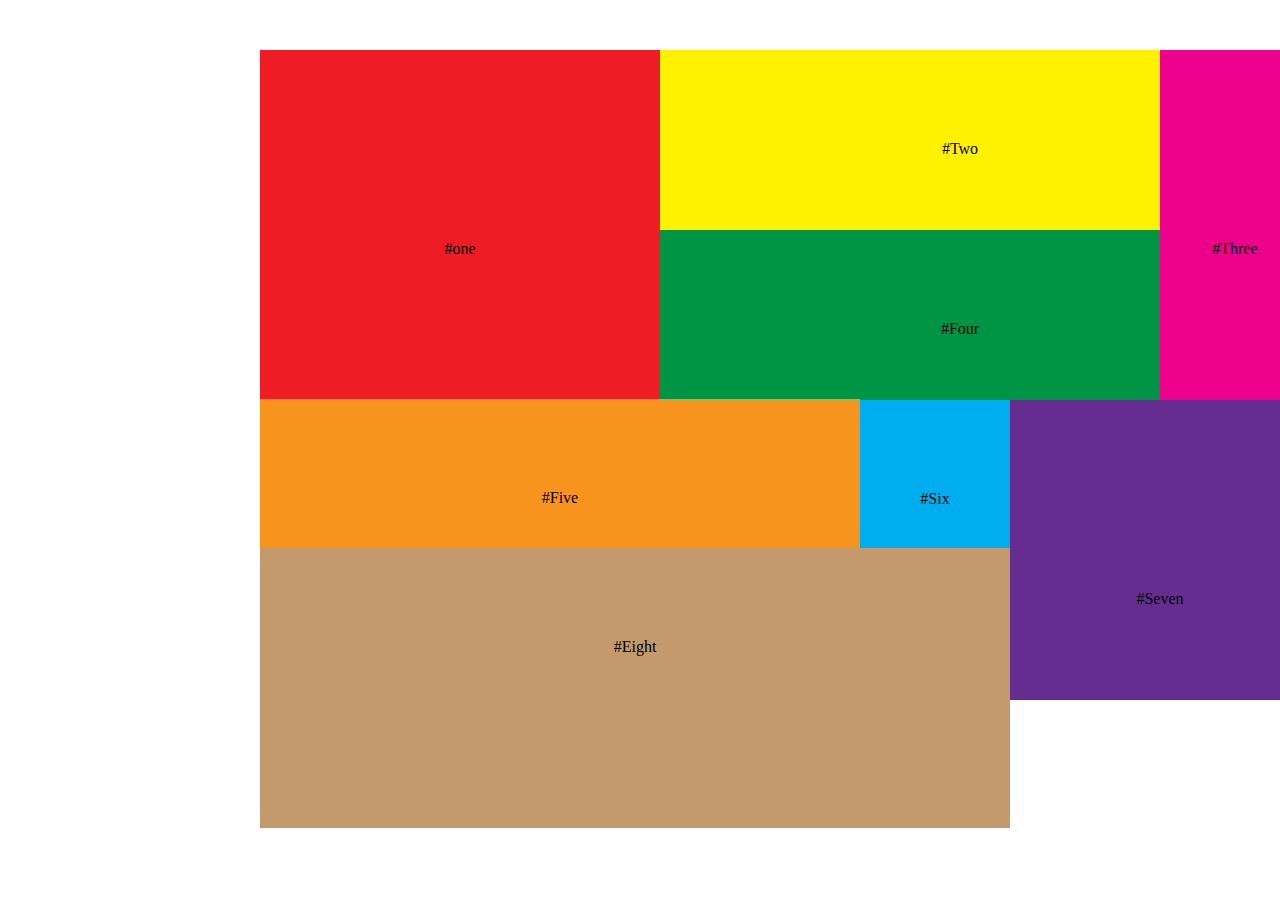
<file: 27-02-2022/index.html>
<!--Question1: Design exact same page.Complete the task and give hosted link here.-->
<!DOCTYPE html>
<html>
    <head>
        <meta charset="UTF-8">
        <meta http-equiv="X-UA-Compatible" content="IE=edge">
        <meta name="viewport" content="width=device-width, initial-scale=1.0">
        <title>Sunday Test</title>
        <link rel="stylesheet" href="./index.css">
    </head>
    <body>
        <div class="head">
            <div>
                <div id="d1">
                    <span class="square">#one</span>
                </div>
                <div class="middle">
                    <div id="d2">
                        <span class="rect">#Two</span>
                    </div>
                    <div id="d4">
                        <span class="rect">#Four</span>
                    </div>
                </div>
                    <div id="d3">
                        <span class="square">#Three</span>
                    </div>
                </div>
            </div>
            <div>
                    <div id="d5">
                        <span class="rect">#Five</span>
                    </div>
                    <div id="d6">
                        <span class="rect">#Six</span>
                    </div>
                    <div id="d7">
                        <span class="square">#Seven</p>
                    </div>
                    <div id="d8">
                        <span class="rect">#Eight</span>
                    </div>
                 </div>
    
    </body>
</html>
</file>
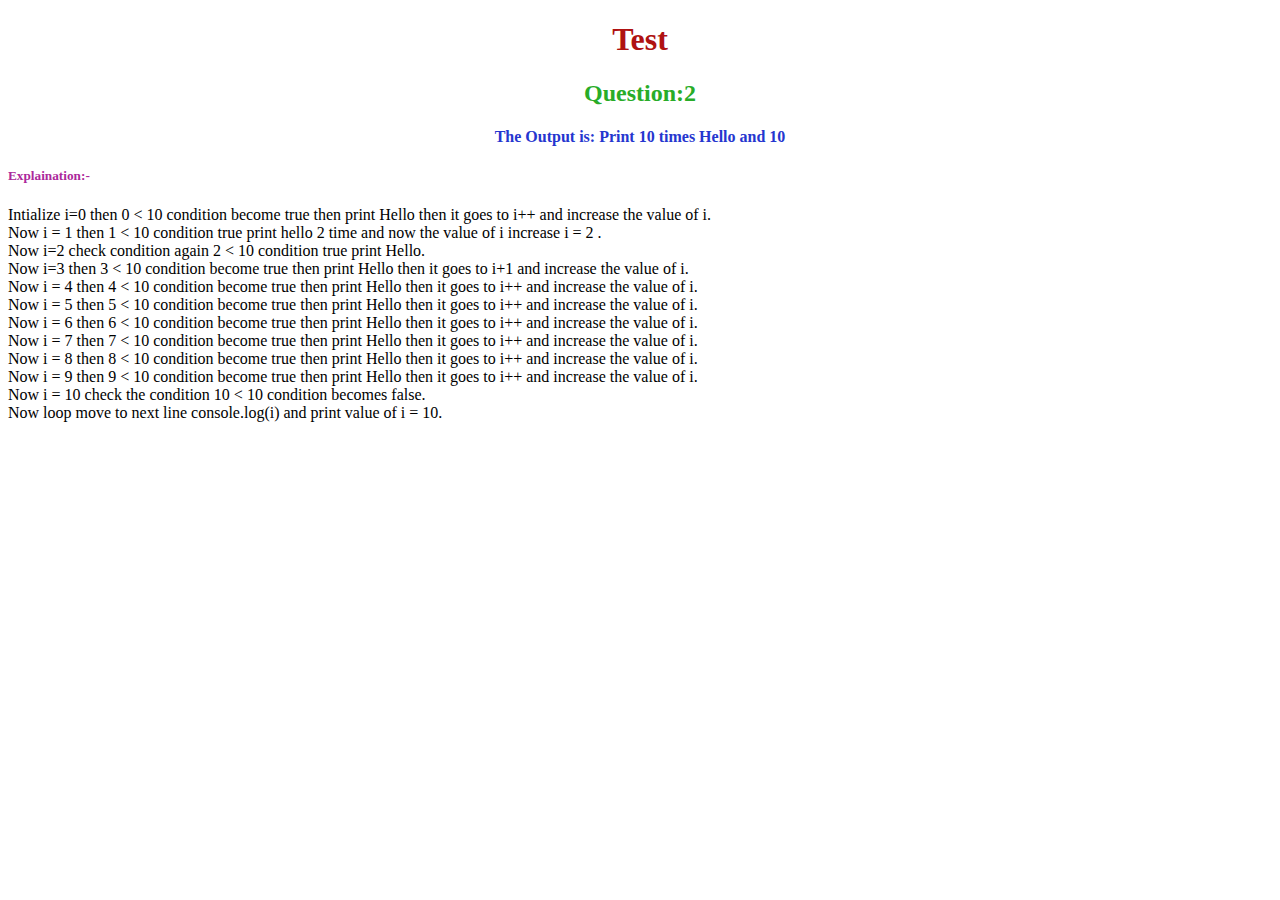
<file: 13-03-2022/Ques2.html>
<!DOCTYPE html>
<html lang="en">
    <head>
        <title>Question2Test</title>
    </head>
    <body>
        <h1 style="color: rgb(175, 18, 18);text-align: center;">Test</h1>
        <h2 style="color: rgb(40, 172, 40);text-align: center;">Question:2</h2>

        <h4 style="color: rgb(37, 54, 207);text-align: center;">The Output is: Print 10 times Hello and 10</h4>
        <h5 style="color: rgb(172, 40, 155);">Explaination:-</h5>
        <p>Intialize i=0 then 0 < 10 condition become true then print Hello then it goes to i++ and increase the value of i.<br/>Now i = 1 then 1 < 10 condition true print hello 2 time and now the value of i increase i = 2 .<br/> Now i=2 check condition again 2 < 10 condition true print Hello.<br/> 
            Now i=3 then 3 < 10 condition become true then print Hello then it goes to i+1 and increase the value of i.<br/>Now i = 4  then 4 < 10 condition become true then print Hello then it goes to i++ and increase the value of i.<br/>Now i = 5 then 5 < 10 condition become true then 
            print Hello then it goes to i++ and increase the value of i.<br/>Now i = 6 then 6 < 10 condition become true then print Hello then it goes to i++ and increase the value of i.<br/>Now i = 7 then 7 < 10 condition become true then print Hello then it goes to i++ and increase
            the value of i.<br/>Now i = 8 then 8 < 10 condition become true then print Hello then it goes to i++ and increase the value of i.<br/>Now i = 9 then 9 < 10 condition become true then print Hello then it goes to i++ and increase the value of i.<br/>Now i = 10 check  the condition 
            10 < 10 condition becomes false.<br/> Now loop move to next line console.log(i) and print value of i = 10.</p>
        <script src="./Ques2.js"></script>
    </body>
</html>
</file>
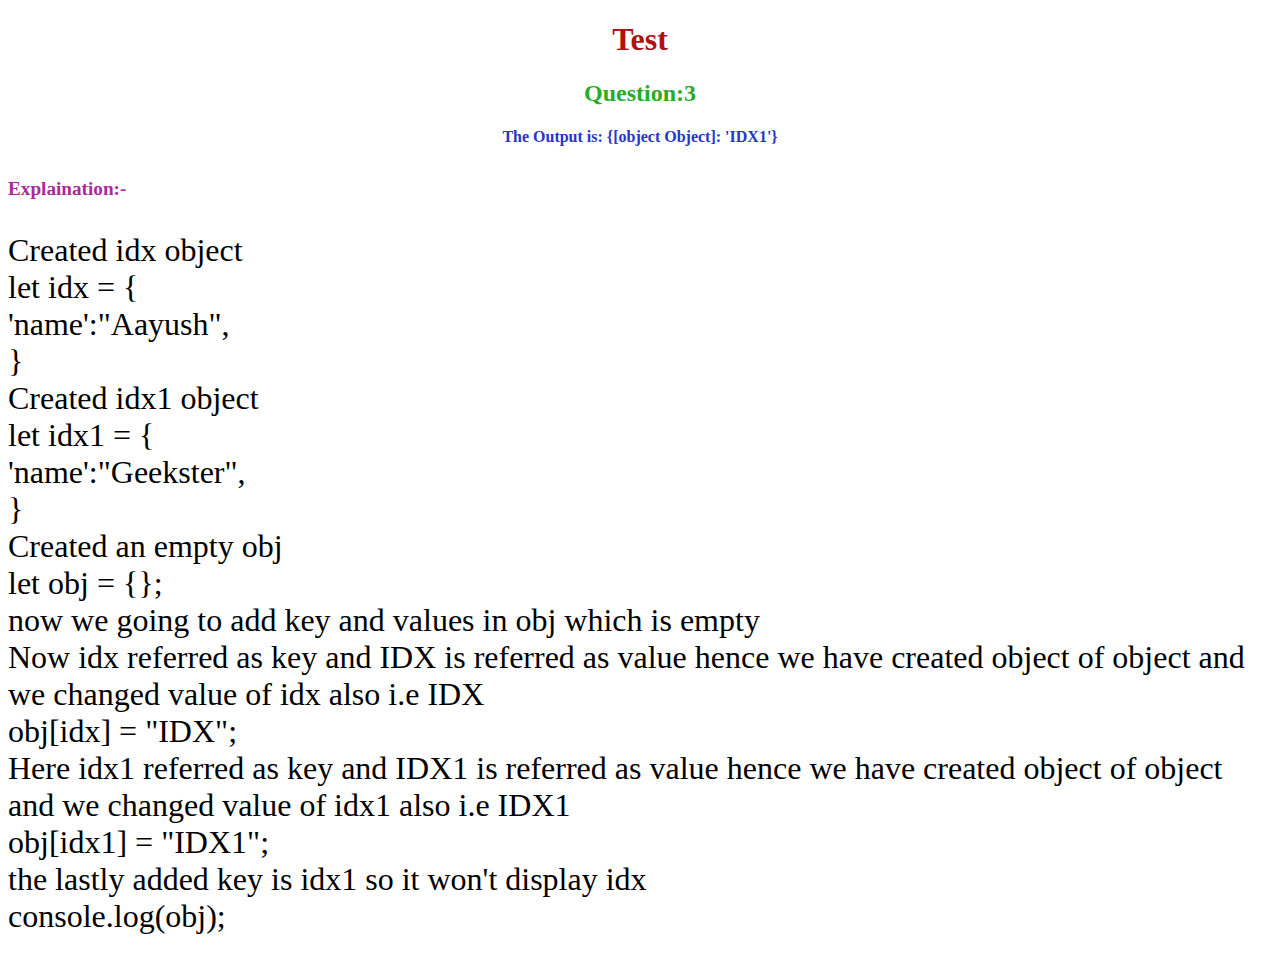
<file: 13-03-2022/Ques3.html>
<!DOCTYPE html>
<html lang="en">
    <head>
        <title>Question3Test</title>
    </head>
    <body>
        <h1 style="color: rgb(175, 18, 18);text-align: center;">Test</h1>
        <h2 style="color: rgb(40, 172, 40);text-align: center;">Question:3</h2>

        <h4 style="color: rgb(37, 54, 207);text-align: center;">The Output is: {[object Object]: 'IDX1'} </h4>
        <h5 style="color: rgb(172, 40, 155); font-size: larger;">Explaination:-</h5>
        <p style="font-size: xx-large;">Created idx object<br/>
                    let idx = {<br/>
                        'name':"Aayush",<br/>
                    }<br/>
                    
            Created idx1 object<br/>
                    let idx1 = {<br/>
                        'name':"Geekster",<br/>
                    }<br/>
                    
            Created an empty obj<br/>
                    let obj = {};<br/>
                    
            now we going to add key and values in obj which is empty<br/>
                    
            Now idx referred as key and IDX is referred as value hence we have created object of object and we changed value of idx also i.e IDX<br/>
                    obj[idx] = "IDX";<br/>
                    
            Here idx1 referred as key and IDX1 is referred as value hence we have created object of object and we changed value of idx1 also i.e IDX1<br/>
                    obj[idx1] = "IDX1";<br/>
                    
            the lastly added key is idx1 so it won't display idx<br/>
                    console.log(obj);
        </p>
        <script src="./Ques3.js"></script>
    </body>
</html>
</file>
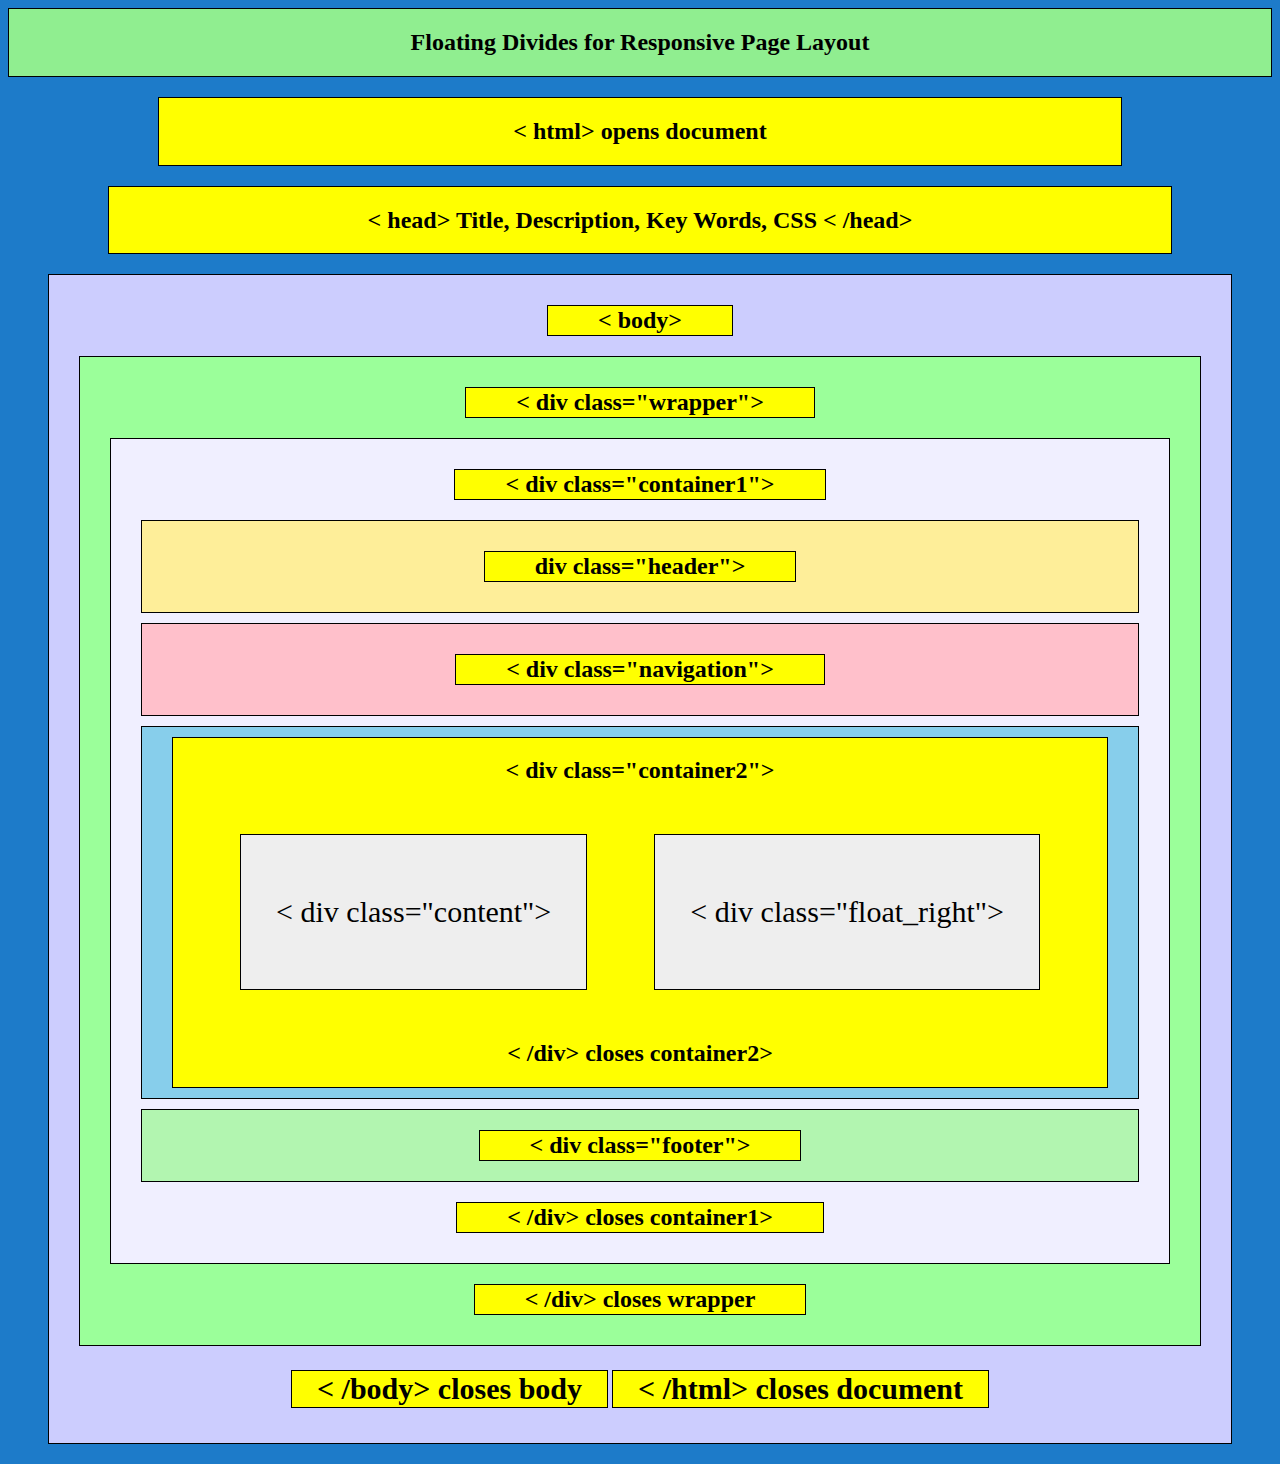
<file: 20Feb2022/test.html>
<!DOCTYPE html>
<html lang="en">

<head>
    <title>Avantika</title>
    <link rel="stylesheet" href="./test.css">
</head>

<body>


    <!-- header,body and footer are reffered to top 3 rows of the page -->

    <!--<h1 style="text-align: center;">Page Layout</h1>-->


    <div class="header">
        <h2 class="abc">Floating Divides for Responsive Page Layout</h2>
    </div>
    <div class="body">
        <h2 class="abc">
            < html> opens document
        </h2>
    </div>
    <div class="footer">
        <h2 class="abc">
            < head> Title, Description, Key Words, CSS < /head>
        </h2>
    </div>


    <!--Parent Div -->


    <div class="div_1"><h2 class="heading">< body></h2>


        <!-- children div -->


        <div class="div_2 div">
            <h2 class="heading"> < div class="wrapper"></h2>




            <div class="div_3 div">
                <h2 class="heading">< div class="container1"> </h2>




                <div class="div_4 div">
                    <h2 class="heading"> div class="header"></h2>
                </div>



                <div class="div_5 div">
                    <h2 class="heading">< div class="navigation"></h2>
                </div>




                <div class="div_6 div">




                    <div class="div_7 div">
                        <h2 class="heading2">< div class="container2"></h2>
                        <div>




                            <div style="display: flex; justify-content: space-evenly; flex-wrap: wrap;">
                                <p class="heading3" style="display: flex;">
                                    < div class="content">
                                </p>
                                <p class="heading3" style="display: flex;">
                                    < div class="float_right">
                                </p>
                            </div>
                        </div>
                        <h2 class="heading2">< /div> closes container2></h2>
                    </div>
                </div>




                <div class="div_8 div">
                    <h2 class="heading">< div class="footer"></h2>
                </div>
                <h2 class="heading">< /div> closes container1></h2>
            </div>
            <h2 class="heading">< /div> closes wrapper</h2>
        </div>
        <h2 class="heading3" style="background-color:yellow ; padding: 1px 25px;">
            < /body> closes body</h2>
        <h2 class="heading3" style="background-color:yellow ; padding: 1px 25px;">
            < /html> closes document</h2>
    </div>
</body>

</html>
</file>
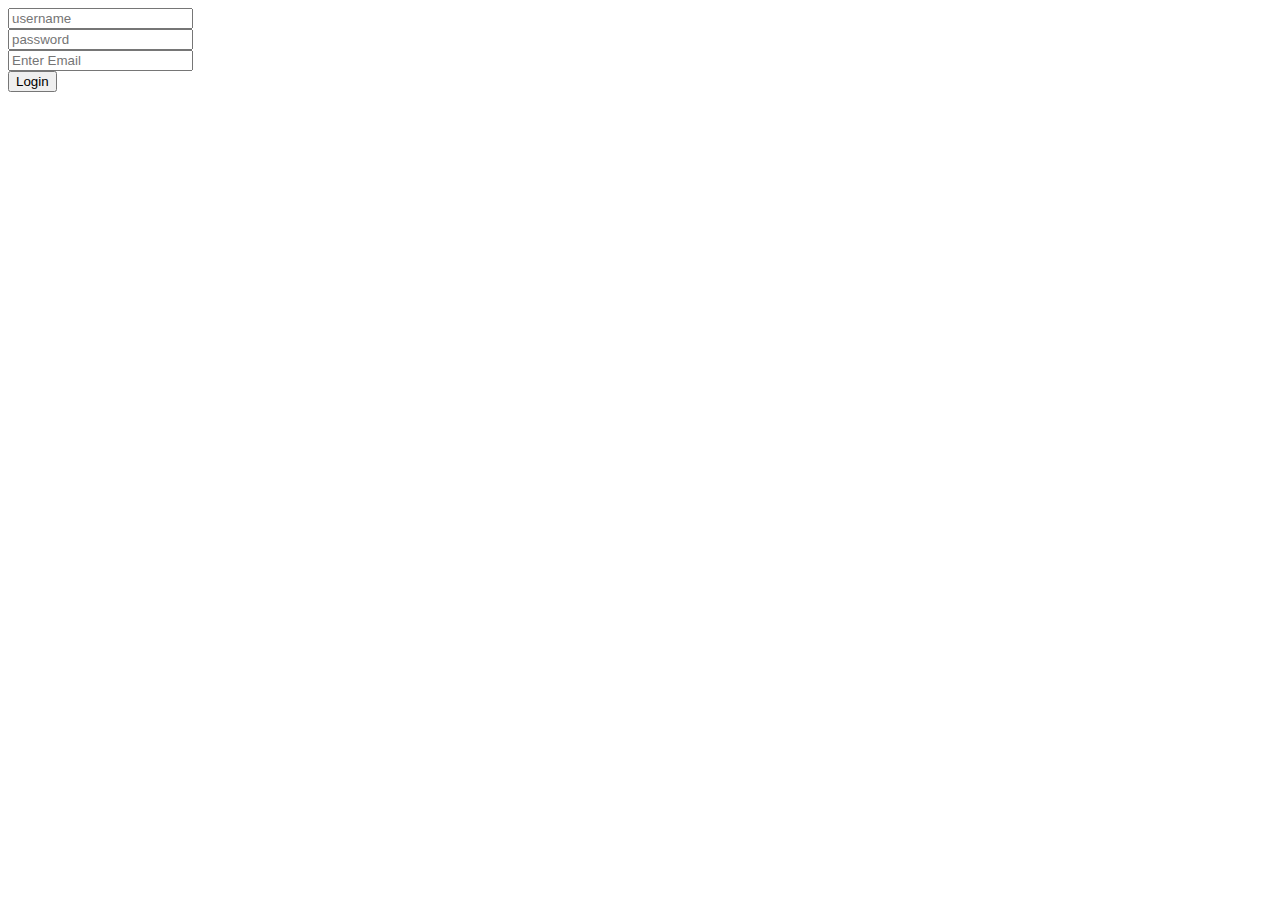
<file: 6feb2022/login.html>
<html>
    <head>
        <title>Login</title>
    </head>
    <body>
        <input type="text" placeholder="username"><br>
        <input type="password" placeholder="password"><br>
        <input type="email" placeholder="Enter Email"><br>
        <button type="submit">Login</button>



    </body>
</html>
</file>
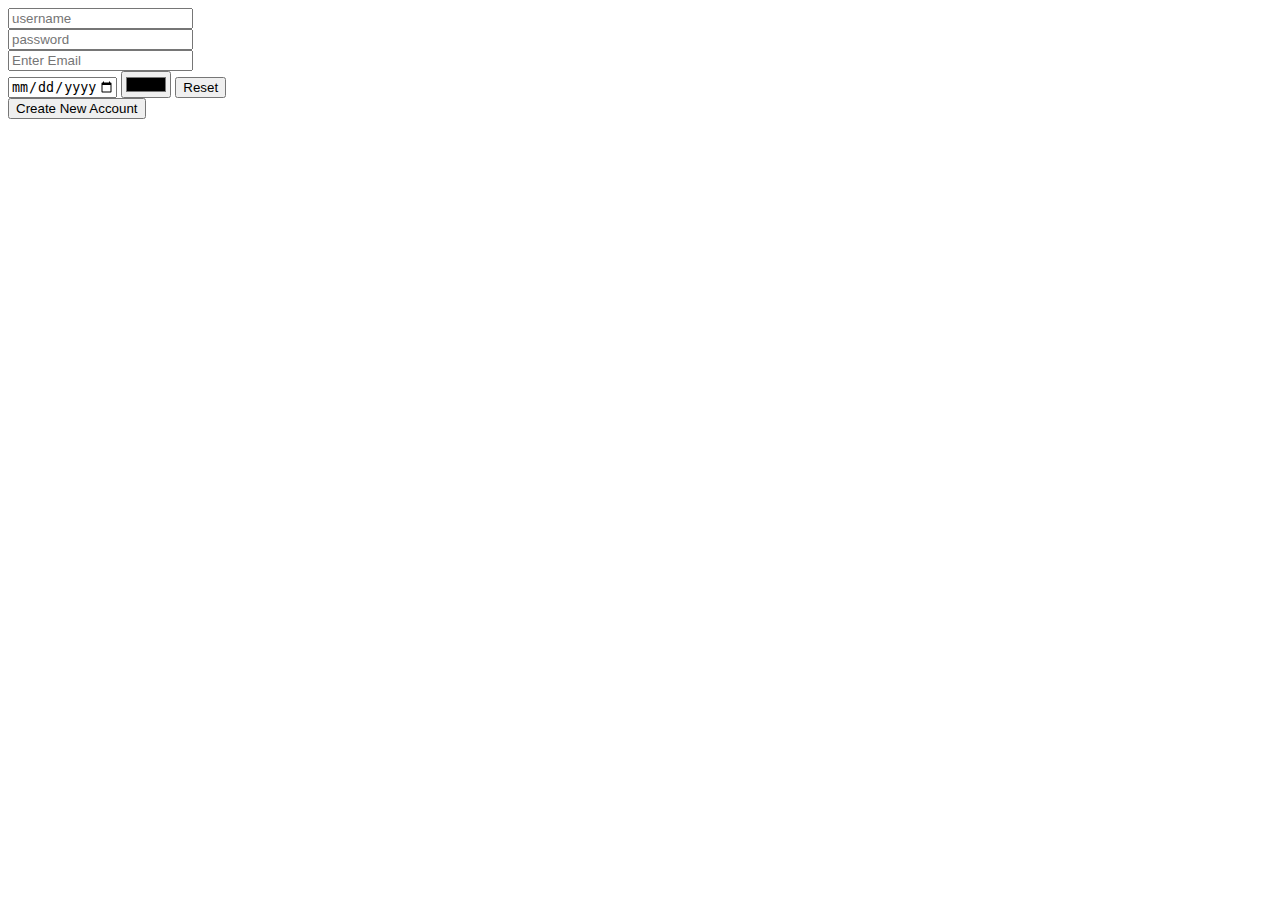
<file: 6feb2022/Registration.html>
<html>
    <head>
        <title>Registration</title>
    </head>
    <body>
        <input type="text" placeholder="username"><br>
        <input type="password" placeholder="password"><br>
        <input type="email" placeholder="Enter Email"><br>
        <input type="date" max="2022-12-31">
        <input type="color">
        <input type="reset" value="Reset">

    <form action="login.html">
        <button type="submit">Create New Account</button>
        
    </form>

    </body>
</html>
</file>
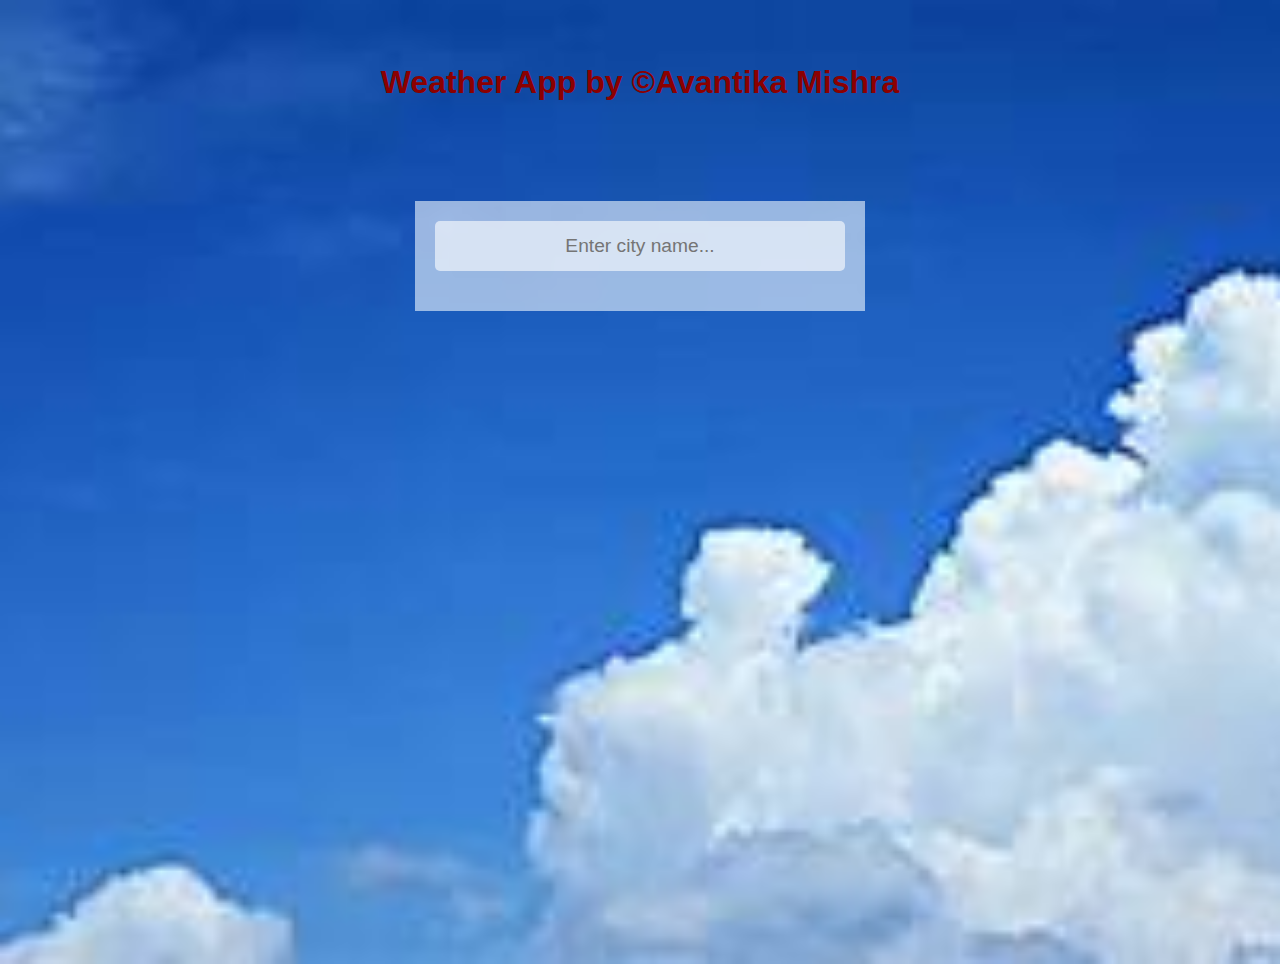
<file: 13-03-2022/weather/weather.html>
<!--Create a Weather Application using OpenWeather API(https://openweathermap.org) and give the functionality of showing weather with the help to get weather of another city. Consult the below checklist, for features you need to implement in the web Application.-->

<!DOCTYPE html>
<html lang="en">
    <head>
        <title>Weather App</title>
        <meta charset="UTF-8">
        <meta name="viewport" content="width=device-width ,initial-scale=1.0">
        <link rel="stylesheet" href="./weather.css">
    </head>
    <body>
        <h1>Weather App by &copy;Avantika Mishra</h1>
        <div class="app-main">
        <div class="searchInputBox">
            <input type="text" id="input-box" class="input-box" placeholder="Enter city name..." autocomplete="off">
        </div>

        <div class="weather-body">
            <div class="location-details">
                <div class="city" id="city">Kanpur, IN</div>
                <div class="date" id="date">14 Mar (Monday), 2022</div>
            </div>

            <div class="weather-status">
                <div class="temp" id="temp">31&deg;C</div>
                <div class="min-max" id="min-max">23&deg;C (min) / 34&deg;C (max)</div>
                <div class="weather" id="weather">Clear</div>
                <div id="img"></div>
            </div>
        </div>
    </div>

    <script src="weather.js"></script>
</body>
</html>
</file>
<file: 27-02-2022/index.css>
body{
    width: 100%;
    margin: 0px;
    text-align: center;
}

#d1{
    background-color: #EE1C25;
    position: fixed;
    top: 50px;
    left: 260px;
    right: 800px;
    height: 350px;
    width: 400px;
}
.square{
    position: relative;
    top: 190px;
}
.rect{
    position: relative;
    top: 90px;
}
.middle{
    position: fixed;
    top: 50px;
    left: 660px;
}
#d2{
    top: 10px; 
    background-color: #FFF200;
    display: block;
    height: 180px;
    width: 600px;
}
#d4{
    background-color: #009445;
    display: block;
    height: 170px;
    width: 600px;
}
#d3{
    background-color: #ED008C;
    position: fixed;
    top: 50px;
    left: 1160px;
    height: 350px;
    width: 150px;
    text-align: center;
}
#d5{
    height: 150px;
    width: 600px;
    background-color: #F7941E;
    position: fixed;
    top: 399px;
    left: 260px;
}
#d6{
    height: 150px;
    width: 150px;
    background-color: #00AEEF;
    position: fixed;
    top: 400px;
    left: 860px;
}
#d7{
    height: 300px;
    width: 300px;
    background-color: #662D91;
    position: fixed;
    top: 400px;
    left: 1010px;
}
#d8{
    height: 280px;
    width: 750px;
    background-color: #C49A6C;
    position: fixed;
    top: 548px ;
    left: 260px;
    bottom: 50px;
}
</file>
<file: 20Feb2022/test.css>
body{
    background-color: rgb(29, 123, 201);
}

/*h1{
   background-color: red;
   color: blue;
}*/

.header{
    margin: 0px;
    display:flex;
    justify-content: space-evenly;
    background-color: lightgreen;
    border: 1px solid black;
}
.body{background-color: yellow;
    margin: 20px 150px;
    display:flex;
    justify-content: space-evenly;  
    border: 1px solid black;
}
.footer{
    background-color: yellow;
    margin: 20px 100px;
    display:flex;
    justify-content: space-evenly; 
    border: 1px solid black;
}
 
.div{
    padding: 10px 30px;
    border: 1px solid black;
}

.heading{
    background-color: yellow;
    padding: 1px 50px;
    display: inline-block;  
    border: 1px solid black; 
}

.heading3{
    background-color: rgb(238,238,238);
    display: inline-block;
    padding: 60px 35px;
    border: 1px solid black;
    font-size: 30px;
}

.div_1{
    background-color: rgb(204,205,254);
    margin: 20px 40px;
   text-align: center;
    border: 1px solid black;
    padding: 10px 30px;
}

.div_2{
    background-color: rgb(155,255,154); 
}

.div_3{
    background-color: rgb(240,239,255);   
}

.div_4{
    background-color: rgb(254,238,153);
}

.div_5{
    background-color: pink;
    margin-top: 10px;
}

.div_6{
    background-color: skyblue;
    margin-top: 10px;
}

.div_7{
background-color: yellow;
padding: 0px;
}

.div_8{
    background-color:rgb(178, 245, 176) ;
    margin-top: 10px;
    padding: 0px;
}
</file>
<file: 13-03-2022/weather/weather.css>
* {
    margin: 0;
    padding: 0;
    box-sizing: border-box;
}

body {
    background-image: url('images/clear.jpg');
    height: 100vh;
    overflow: hidden;
    background-repeat: no-repeat;
    background-position: top center;
    font-family: Arial, Helvetica, sans-serif;
    background-size: cover;
}

h1{
    color: darkred;
    text-align: center;
    font-weight: bolder;
    margin-top: 5%;
}

.app-main {
    width: 50vh;
    margin: 100px auto;
    background-color: rgba(240,248,255, 0.6);
    padding: 20px;
    text-align: center;
}

.app-main > * {
    margin-bottom: 20px;
}

.input-box {
    width: 100%;
    background-color: rgba(255,255,255,0.6);
    border: none;
    outline: none;
    color: #582233;
    font-size: 1.2rem;
    height: 50px;
    border-radius: 5px;
    padding: 0 10px;
    text-align: center;
}

.input-box:focus {
    background-color: rgba(255,255,255);
}


.weather-body {
    display: none;
    color: #582233;
    padding: 20px;
    line-height: 2rem;
    border-radius: 10px;
    background-color: rgba(255,255,255,0.6);
    height: 50vh;
}

.location-details {
    font-weight: bold;
}

.weather-status {
    padding: 20px;
}

.temp {
    font-size: 50pt;
    font-weight: 700;
    margin: 20px 0;
    text-shadow: 2px 4px rgba(0,0,0,0.3);
}

.min-max, .weather {
    font-size: 12pt;
    font-weight: 600;
}
</file>
